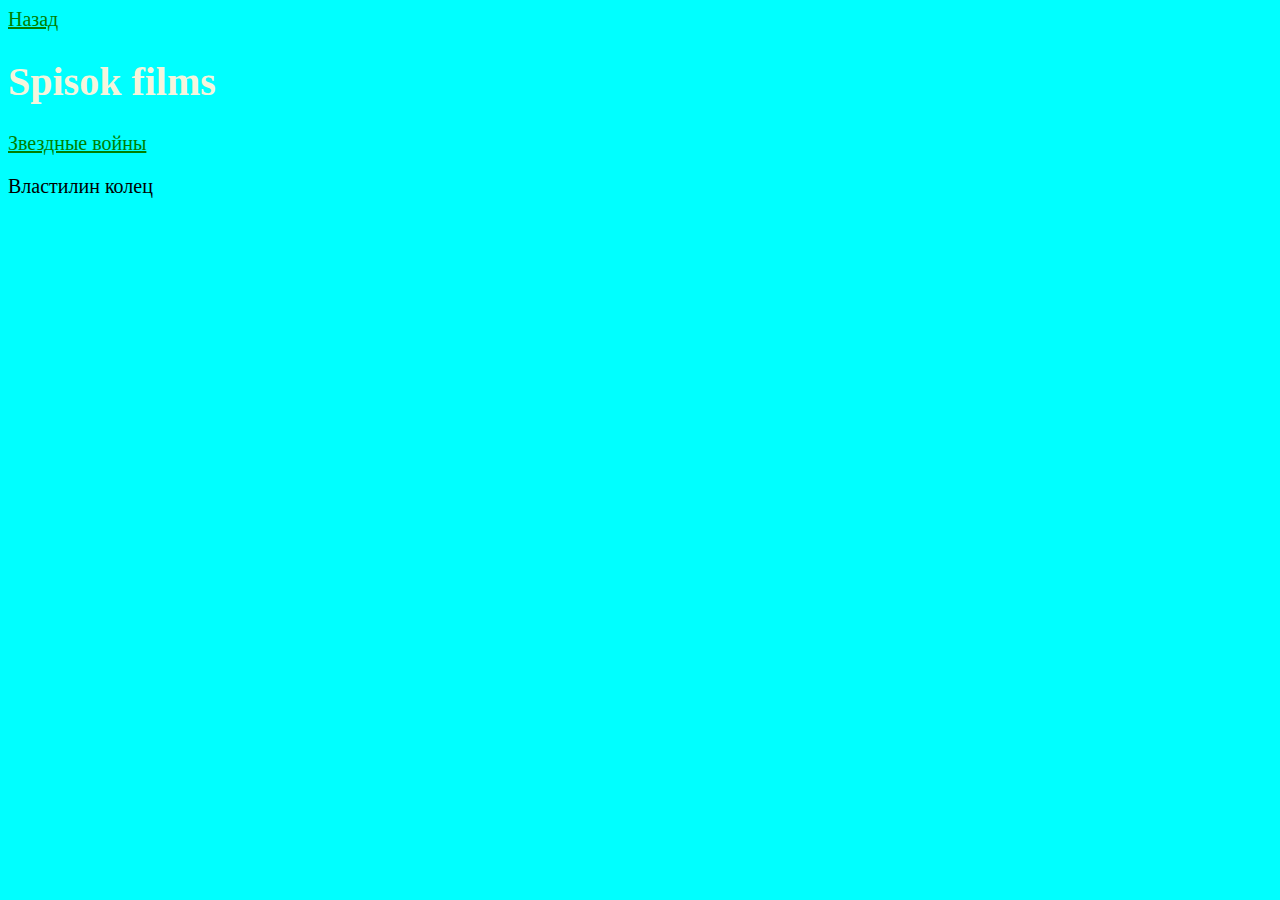
<file: movies.html>
<!DOCTYPE html>
<html lang="en">
<head>
    <meta charset="UTF-8">
    <meta name="viewport" content="width=device-width, initial-scale=1.0">
    <title>Spisok films</title>
    <link rel="stylesheet" href="index.css">
</head>
<body>
    <a href="index.html">Назад</a>
    <h1>Spisok films</h1>
    <div>
        <a href="https://www.kinopoisk.ru/film/328/?ysclid=m2q6arw4cv713804401&utm_referrer=ya.ru">Звездные войны</a>
    </div>
    <p>Властилин колец</p>
</body>
</html>
</file>
<file: index.css>
html{
    background-color: aqua;
}
h1 {
    font-size: 40px; color: beige;
    ;
}
p {
    font-size: 20px;
}

a {
    font-size: 20px; color: green; 
}

button {
    font-size: 20px;
    color: blueviolet;
}

.output {
    color: red;
}
</file>
